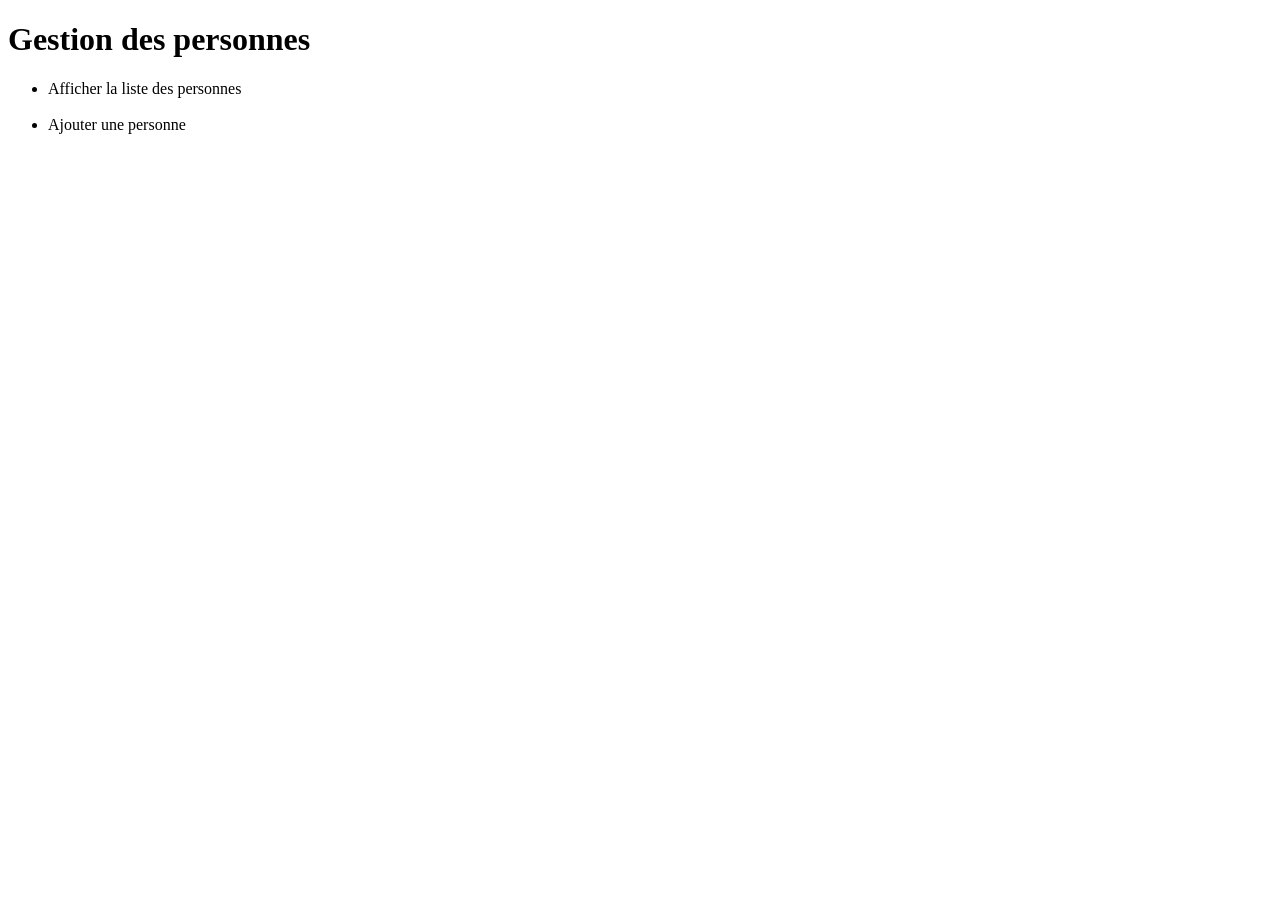
<file: src/main/resources/templates/pages/person/index.html>
<!DOCTYPE html>
<html lang="fr" xmlns:th="http://www.thymeleaf.org">
<head>
    <meta charset="UTF-8">
    <meta name="viewport" content="width=device-width, initial-scale=1.0">
    <title>Accueil - Gestion des personnes</title>
    <link rel="stylesheet" type="text/css" th:href="@{/css/style.css}">
</head>
<body>
<h1>Gestion des personnes</h1>
<h2 th:text="${message}"></h2>

<ul>
    <li><a th:href="@{/person/list}">Afficher la liste des personnes</a></li>
    <br>
    <li><a th:href="@{/person/add}">Ajouter une personne</a></li>
</ul>
</body>
</html>
</file>
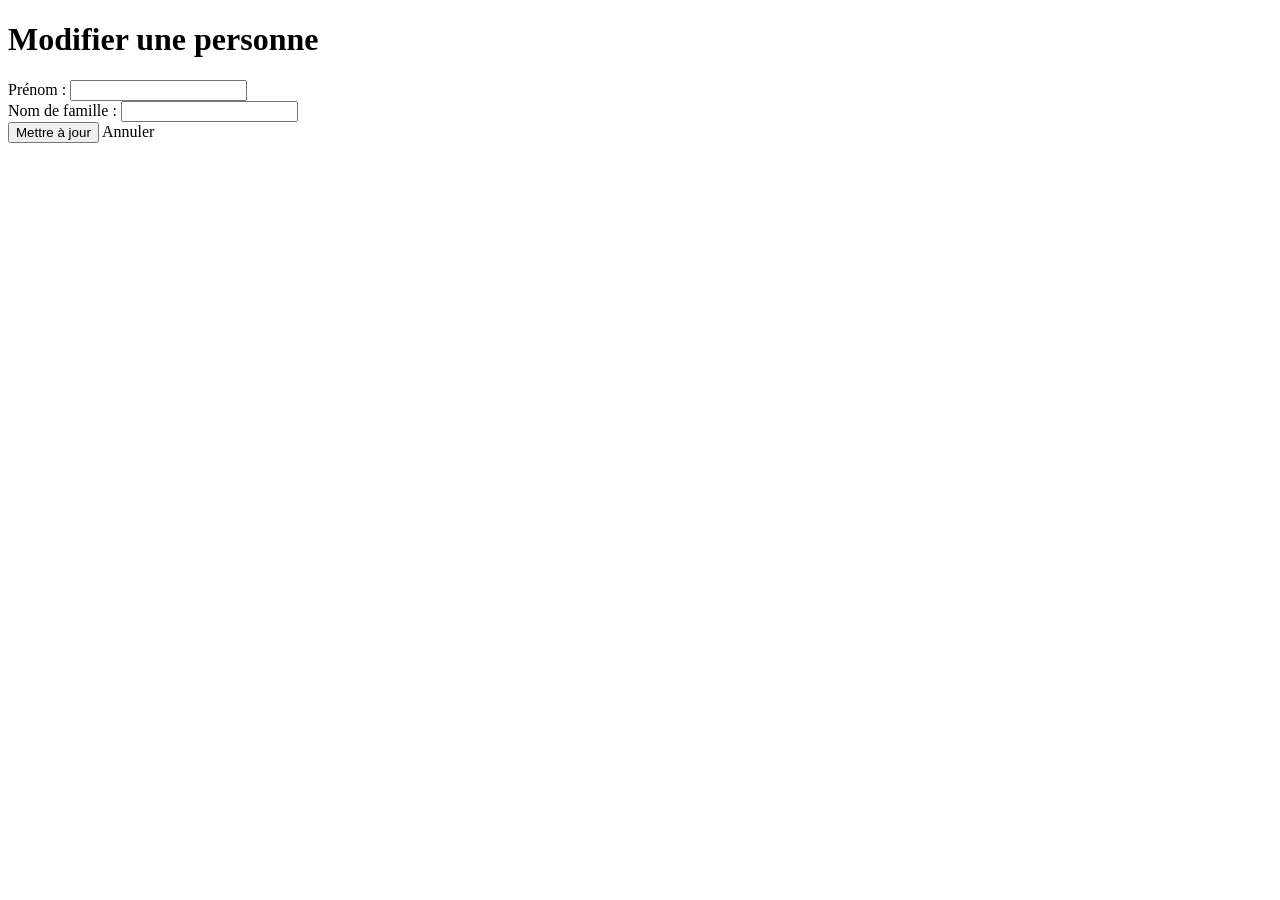
<file: src/main/resources/templates/editPerson.html>
<!DOCTYPE html>
<html lang="fr" xmlns:th="http://www.thymeleaf.org">
<head>
  <meta charset="UTF-8">
  <meta name="viewport" content="width=device-width, initial-scale=1.0">
  <title>Modifier une personne</title>
  <link rel="stylesheet" type="text/css" th:href="@{/css/style.css}">
</head>
<body>
<h1>Modifier une personne</h1>

<form th:action="@{/person/update}" th:object="${person}" method="POST">
  <input type="hidden" th:field="*{index}" />

  <label for="firstName">Prénom :</label>
  <input type="text" id="firstName" th:field="*{firstName}" required />
  <br/>

  <label for="lastName">Nom de famille :</label>
  <input type="text" id="lastName" th:field="*{lastName}" required />
  <br/>

  <button type="submit">Mettre à jour</button>
  <a th:href="@{/person/list}">Annuler</a>
</form>
</body>
</html>
</file>
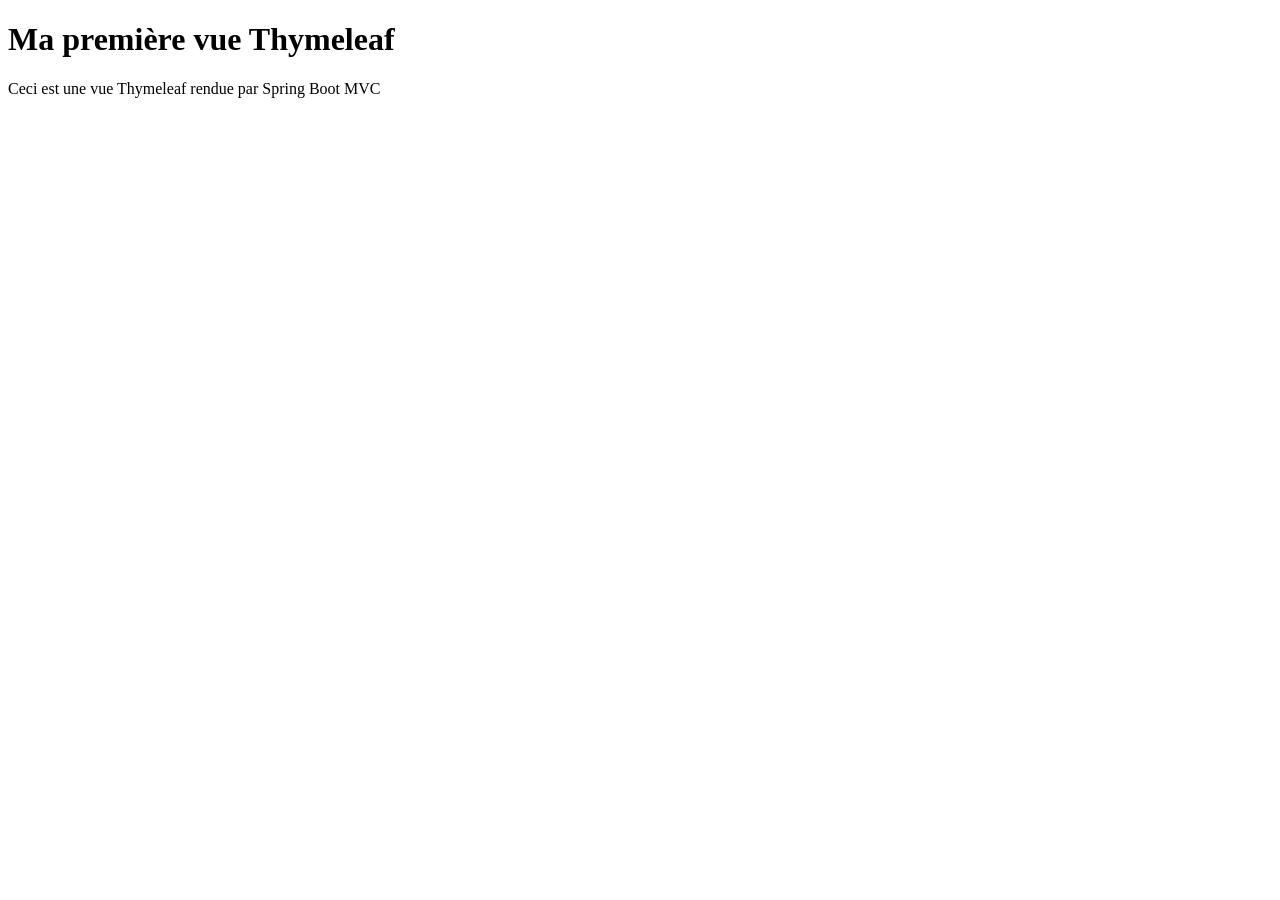
<file: src/main/resources/templates/pages/home.html>
<!DOCTYPE html>
<html lang="fr" xmlns:th="http://www.thymeleaf.org">
<head>
    <meta charset="UTF-8">
    <meta name="viewport" content="width=device-width, initial-scale=1.0">
    <title>Accueil Spring Boot MVC</title>
    <link rel="stylesheet" type="text/css" th:href="@{/css/style.css}">
</head>
<body>
<h1>Ma première vue Thymeleaf</h1>
<p>Ceci est une vue Thymeleaf rendue par Spring Boot MVC</p>

<!-- Affiche la valeur de myframework -->
<h2 th:text="'Votre framework préféré est : ' + ${myframework}+' avec la version '+${version}"></h2>
</body>
</html>
</file>
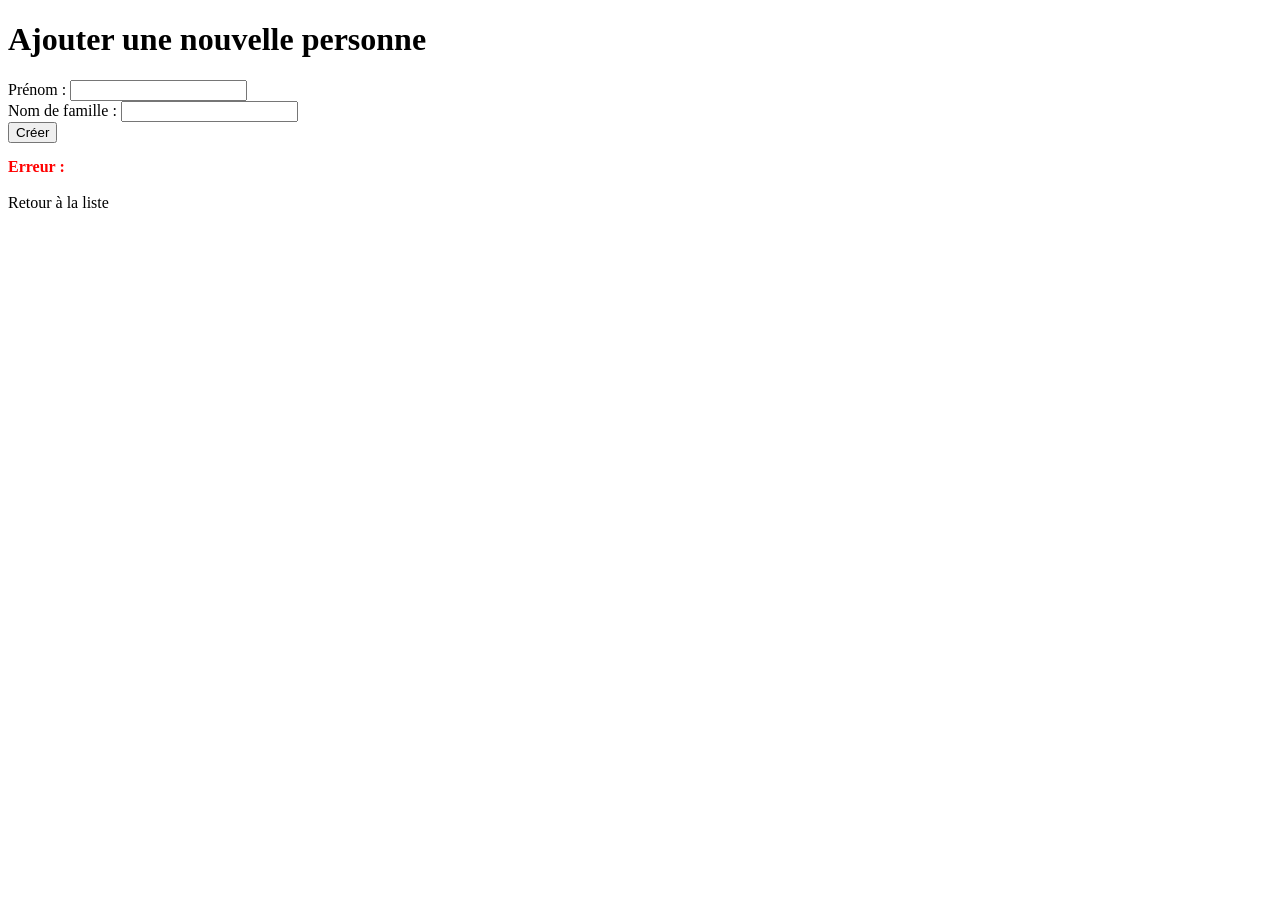
<file: src/main/resources/templates/pages/person/addPerson.html>
<!DOCTYPE html>
<html lang="fr" xmlns:th="http://www.thymeleaf.org">
<head>
  <meta charset="UTF-8">
  <meta name="viewport" content="width=device-width, initial-scale=1.0">
  <title>Ajouter une personne</title>
  <link rel="stylesheet" type="text/css" th:href="@{/css/style.css}">
</head>
<body>
<h1>Ajouter une nouvelle personne</h1>

<!-- Formulaire avec th:object et th:field -->
<form th:action="@{/person/add}" th:object="${personForm}" method="POST">
  <label for="firstName">Prénom :</label>
  <input type="text" id="firstName" th:field="*{firstName}" required/>
  <br/>

  <label for="lastName">Nom de famille :</label>
  <input type="text" id="lastName" th:field="*{lastName}" required/>
  <br/>

  <input type="submit" value="Créer"/>
</form>

<!-- Afficher le message d'erreur s'il existe -->
<div th:if="${errorMessage != null}" style="color: red; margin-top: 15px;">
  <strong>Erreur :</strong> <span th:text="${errorMessage}"></span>
</div>

<br/>
<a th:href="@{/person/list}">Retour à la liste</a>
</body>
</html>
</file>
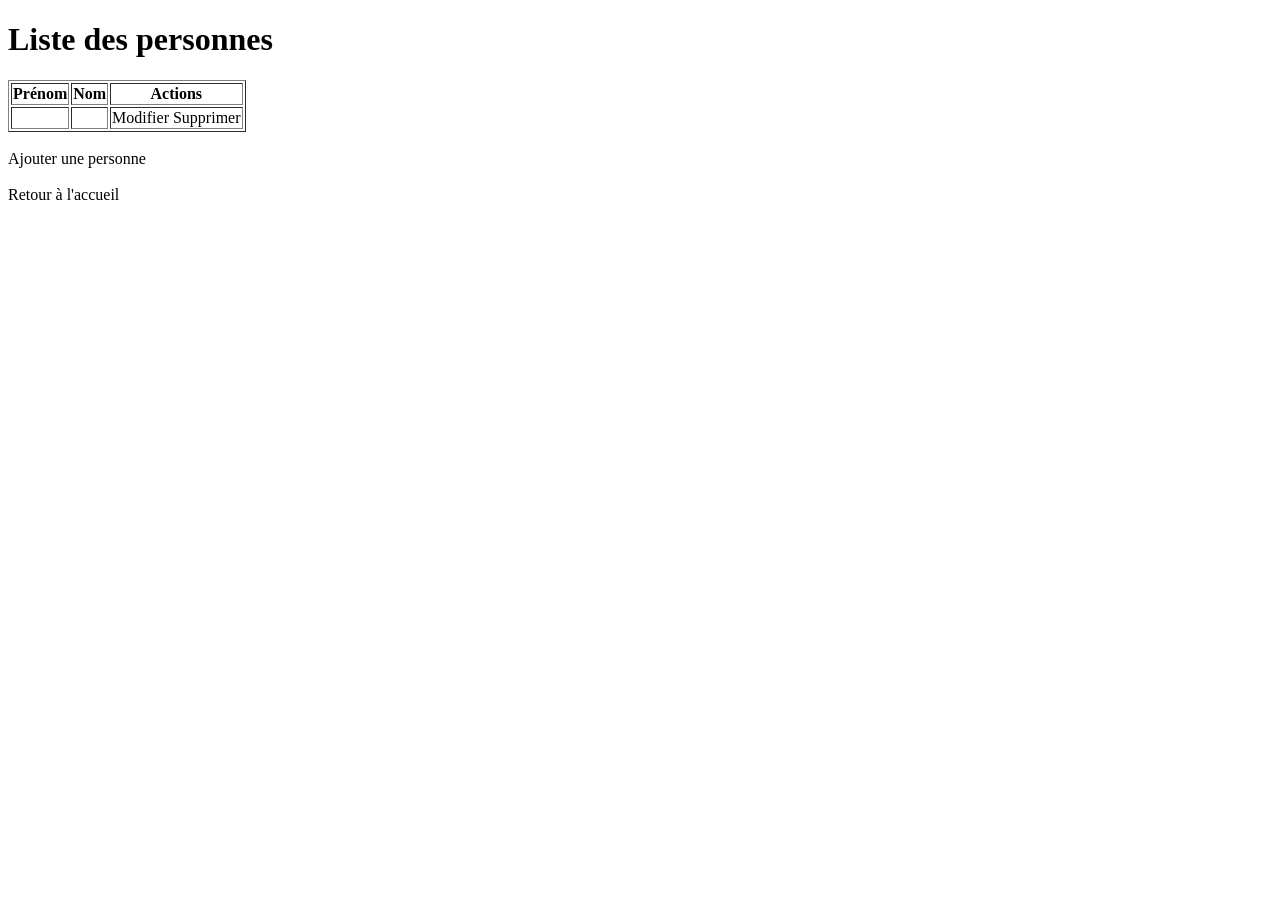
<file: src/main/resources/templates/pages/person/personList.html>
<!DOCTYPE html>
<html lang="fr" xmlns:th="http://www.thymeleaf.org">
<head>
  <meta charset="UTF-8">
  <meta name="viewport" content="width=device-width, initial-scale=1.0">
  <title>Liste des personnes</title>
  <link rel="stylesheet" type="text/css" th:href="@{/css/style.css}">
</head>
<body>
<h1>Liste des personnes</h1>

<table border="1">
  <tr>
    <th>Prénom</th>
    <th>Nom</th>
    <th>Actions</th>
  </tr>
  <!-- Boucle Thymeleaf : th:each avec stat pour obtenir l'index -->
  <tr th:each="person, stat : ${persons}">
    <td th:text="${person.firstName}"></td>
    <td th:text="${person.lastName}"></td>
    <td>
      <a th:href="@{/person/edit/{index}(index=${stat.index})}">Modifier</a>

      <a th:href="@{/person/delete/{index}(index=${stat.index})}"
         onclick="return confirm('Êtes-vous sûr de vouloir supprimer cette personne ?');">Supprimer</a>
    </td>
  </tr>
</table>

<br/>
<a th:href="@{/person/add}">Ajouter une personne</a>
<br/><br>
<a th:href="@{/person/index}">Retour à l'accueil</a>
</body>
</html>
</file>
